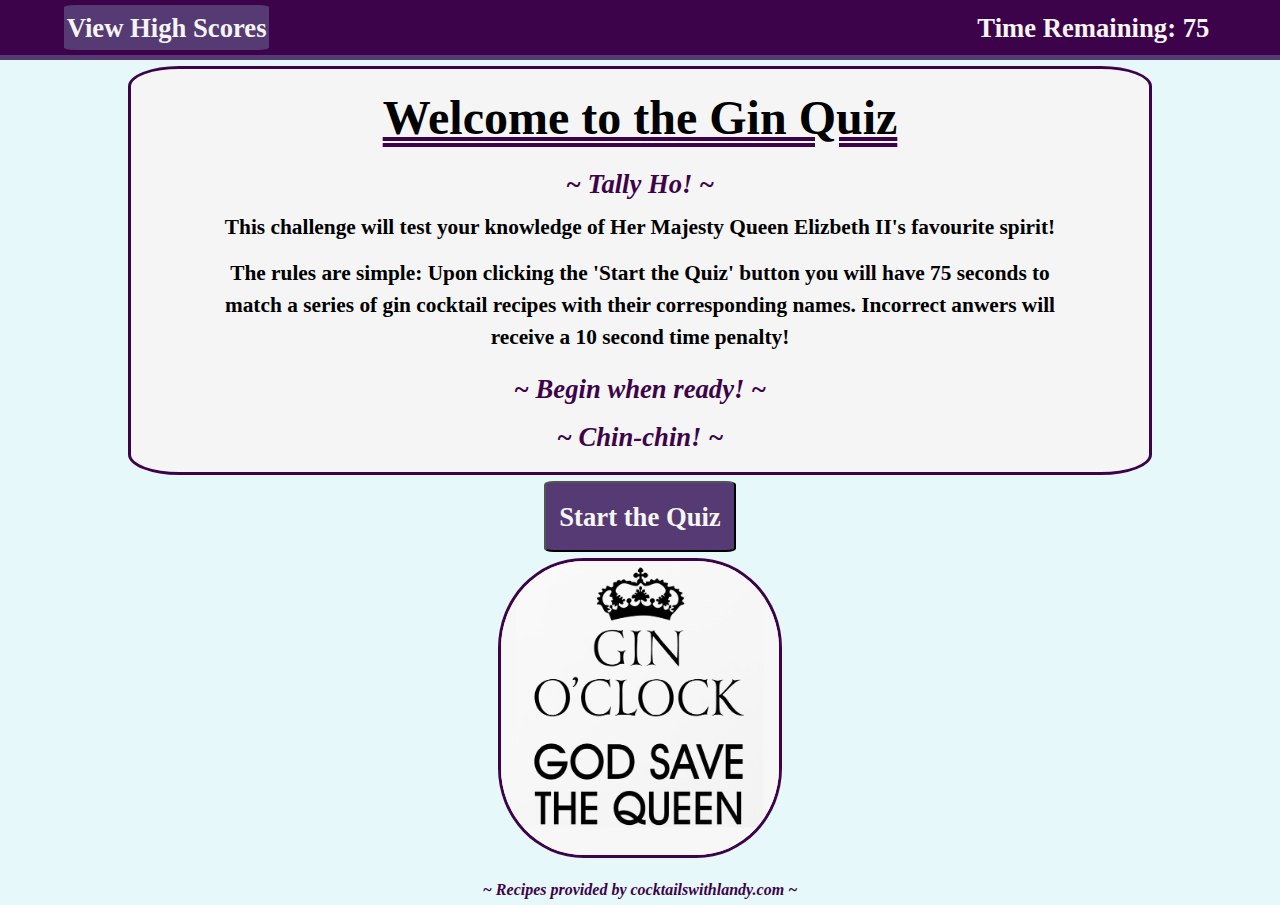
<file: index.html>
<!DOCTYPE html>
<html lang="en">

<head>
    <meta charset="UTF-8">
    <meta name="viewport" content="width=device-width, initial-scale=1.0">
    <link href="./Develop/CSS/reset.css" rel="stylesheet" type="text/css">
    <link href="./Develop/CSS/style.css" rel="stylesheet" type="text/css">
    <title>Great Scott, It's Gin O'Clock!</title>
</head>

<body>
    <header class="bar">
        <!-- Navgation Link to the high score page -->
        <a href="./highscorepage.html" class="looks-like-a-button">View High Scores</a>

        <!-- The countdoung timer, in seconds -->
        <div id="timer" class="timer-style">Time Remaining:<span id="timeLeft"> 75 </span></div>
    </header>

    <main>
        <!-- Participants are presented with a welcome page and instructions upon entering the webpage -->
        <section id="instructionsPage">
            <div class="container">

                <h1 class="big-heading">Welcome to the Gin Quiz</h1>

                <h2 class="small-heading">~ Tally Ho! ~</h2>

                <p class="text"> 
                    This challenge will test your knowledge of Her Majesty Queen Elizbeth II's favourite spirit!
                </p>    

                <p class="text">    
                    The rules are simple: Upon clicking the 'Start the Quiz' button you will have 75 seconds to match a series of gin cocktail recipes with their corresponding names. Incorrect anwers will receive a 10 second time penalty!
                </p>

                <h2 class="small-heading">~ Begin when ready! ~</h2>

                <h2 class="small-heading">~ Chin-chin! ~</h2>
            </div>

            <!-- A start button is provided to begin the countdown timer and cycle through the gamelogic functions revealing questions -->
            <button id="startButton" class="button">Start the Quiz</button>

            <img src="./Assets/Webpage-Images/god-save-the-queen.png" alt="It's gin o'clock! God save the Queen!">
        </section>

        <!-- Once the start button is click the gamelogic.js renders questions and answers -->
        <section id="theQuiz" class="hide">

            <div id="question" class="question-text"></div>

            <div id="answers">
                
                <button id="answerA" class="button quiz-answer"></button>

                <button id="answerB" class="button quiz-answer"></button>
                
                <button id="answerC" class="button quiz-answer"></button>
                
                <button id="answerD" class="button quiz-answer"></button>
            
            </div>

            <div id="answer-response">
                <h2 id="correct" class="hide" class="response">~ Huzzah! ~</h2>
                <h2 id="incorrect" class="hide" class="response">~ Balderdash! ~</h2>
            </div>
        </section>

        <!--Put your initials in this section-->
        <section id="storeScore" class="hide">

            <h2 class="small-heading">~ By Jove, you've done it! ~ </h2> 
            
            <h2 class="small-heading">~ Absolutely spiffing, old chap! ~</h2>

            <form class="text">
                <p class="text">Your score is: <span id="playerScore"></span></p>

                <p>Inscribe monogram: <input id="initialsForm" type="text" max="3"></p>

                <!--This button actually saves the high score/setItems-->
                <button id="submitInitials" class="button submiButton">Submit</button>
            </form>

        </section>
        
        <footer class="small-heading footer">
            <p>~ Recipes provided by <a href="https://cocktailswithlandy.com/" class="link">cocktailswithlandy.com</a> ~</p>
        </footer>
    </main>

    <!-- The js code for the index.html page has been placed in a separate js file from the score page for ease of maintenance and readability -->
    <script src="./Develop/JS/gamelogic.js"></script>
</body>

</html>
</file>
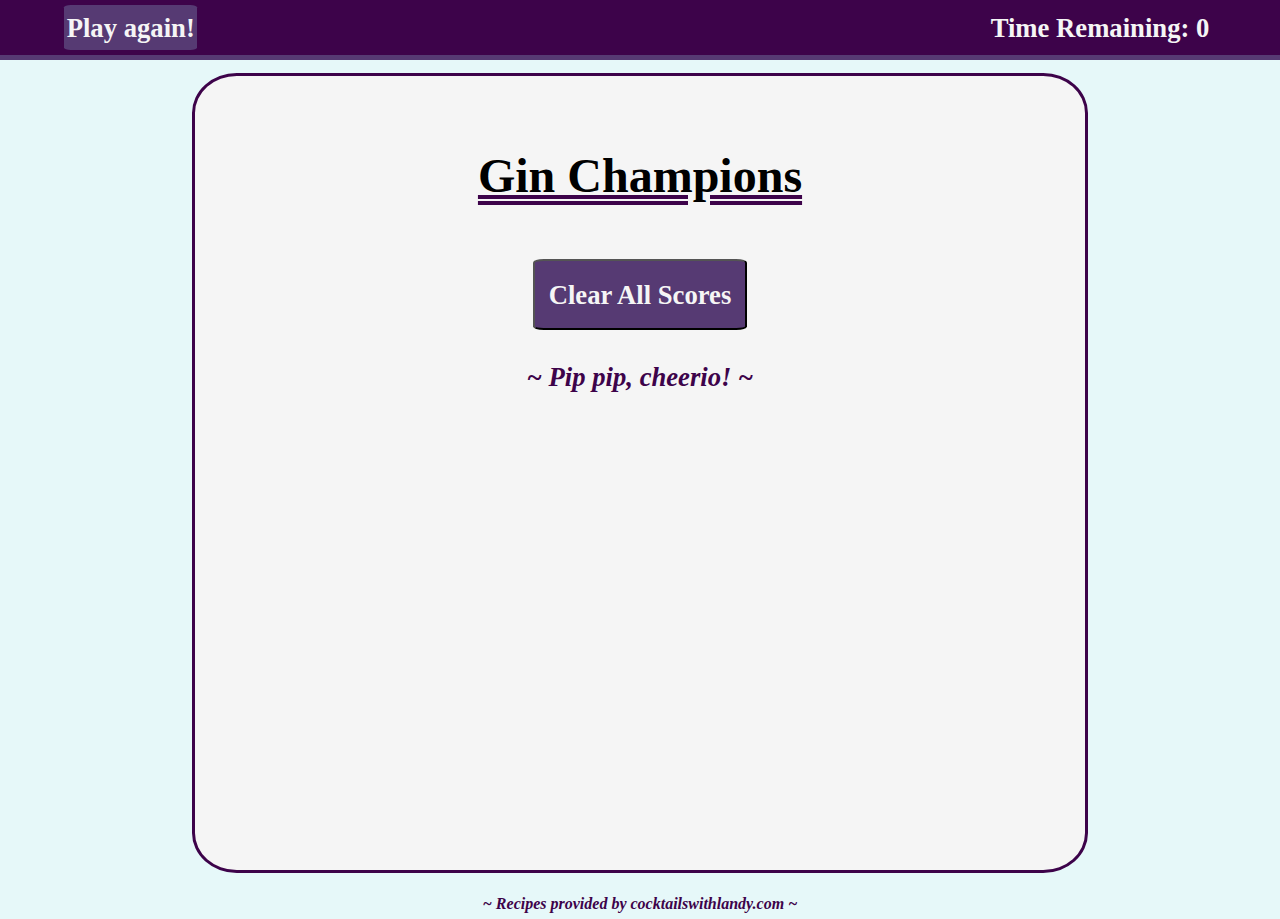
<file: highscorepage.html>
<!DOCTYPE html>
<html lang="en">
<head>
    <meta charset="UTF-8">
    <meta name="viewport" content="width=device-width, initial-scale=1.0">
    <link href="./Develop/CSS/reset.css" rel="stylesheet" type="text/css">
    <link href="./Develop/CSS/style.css" rel="stylesheet" type="text/css">
    <title>Great Scott, It's Gin O'Clock!</title>
</head>
<body>
    <header class="bar">
        <!-- Within the header on this page players are givin the option to start the quiz over via a link back to the index.html -->
        <a href="./index.html" id="start-over-link" class="looks-like-a-button"> Play again! </a>

        <!-- Stopped timei is displayed in the same location as the index.html -->
        <div id="stop-clock" class="timer-style">Time Remaining:<span id="timeLeft"> 0 </span></div>
    </header>
    
    <main class="store-container">
        <!-- The players are presented with a list of store scores and initials -->
        <h1 class="big-heading">Gin Champions</h1>

        <ul id="list-scores" class="small-heading"></ul>
        
        <!-- The clear button erase the data stored in the local storage file -->
        <button id="clear-score-board" class="button"> Clear All Scores </button>
    
        <h2 class="small-heading">~ Pip pip, cheerio! ~</h2>
    </main>

    <footer class="small-heading footer">
        <p>~ Recipes provided by <a href="https://cocktailswithlandy.com/" class="link">cocktailswithlandy.com</a> ~</p>
    </footer>
    
    <!-- The js code for the score page has been placed in a separate js file for ease of maintenance and readability -->
    <script src="./Develop/JS/scorelogic.js"></script>
</body>
</html>
</file>
<file: Develop/CSS/style.css>
* {
    box-sizing: border-box;
    padding: 0;
    margin: 0;
    line-height: 1.5;
    font-family: Georgia, 'Times New Roman', Times, serif;
}

body {
    background-color: #E6F8F9;
}

img {
    height: 300px;
    width: auto;
    border-style: solid;
    border-color: #3D034A;
    border-radius: 30%;
    display: block;
    margin-left: auto;
    margin-right: auto;
}

.quiz-answer {
    display: block;
    width: 50%;
    margin-left: auto;
    margin-right: auto;
}

.bar {
    display: flex;
    justify-content: space-between;
    width: 100%;
    height: 60px;
    padding: 1% 5%;
    background-color: #3D034A;
    align-items: center;
    border-bottom: 5px solid #563A73;
    font-size: 20pt;
}

.big-heading {
    display: flex;
    padding-bottom: .5%;
    font-weight: bolder;
    font-size: 36pt;
    display: block;
    margin-left: auto;
    margin-right: auto;
    text-align: center;
    text-decoration: underline double;
    text-decoration-color: #3D034A;
}

.button {
    background-color: #563A73;
    color: whitesmoke;
    font-size: 20pt;
    height: fit-content;
    padding: .5em;
    font-weight: bold;
    border-radius: 5%;
    cursor: pointer;
}

.button:hover {
    background-color: #A584C6;
}

.container {
    display: block;
    background-color: whitesmoke;
    height: fit-content;
    width: fit-content;
    margin-top: .5%;
    margin-left: 10%;
    margin-right: 10%;
    margin-bottom: .5%;
    padding: 1%;
    border-radius: 5%;
    border: solid #3D034A;
}

.hide {
    display: none;
}

.link {
    text-decoration: none;
    color: #3D034A;
}

.looks-like-a-button {
    background-color: #563A73;
    color: whitesmoke;
    height: fit-content;
    padding: .1em;
    font-weight: bold;
    border-radius: 5%;
    text-decoration: none;
    vertical-align: middle;
}

.looks-like-a-button:hover {
    background-color: #A584C6;
}

.text {
    display: block;
    padding-top: .5%;
    padding-left: 7%;
    padding-right: 7%;
    padding-bottom: 1%;
    font-size: 16pt;
    font-weight: bold;
    text-align: center;
}

.timer-style {
    color: whitesmoke;
    padding: .25em;
    font-weight: bold;
    vertical-align: middle;
}

.small-heading {
    display: flex;
    font-weight: bolder;
    color: #3D034A;
    font-size: 20pt;
    font-style: italic;
    display: block;
    margin-left: auto;
    margin-right: auto;
    text-align: center;
    padding-top: .5%;
    padding-bottom: .25%;
}

.question-container {
    display: block;
    background-color: whitesmoke;
    height: 800px;
    width: 70%;
    margin-top: 1%;
    margin-left: auto;
    margin-right: auto;
    border-radius: 5%;
    border: solid #3D034A;
}

.question-text {
    display: block;
    padding-top: 5%;
    padding-left: 10%;
    padding-right: 10%;
    padding-bottom: 5%;
    font-size: 20pt;
    font-weight: bold;
    text-align: center;
}

.store-container {
    display: block;
    background-color: whitesmoke;
    height: 800px;
    width: 70%;
    margin-top: 1%;
    margin-left: auto;
    margin-right: auto;
    border-radius: 5%;
    border: solid #3D034A;
    padding:5%;
}

.footer {
    margin-top: 1%;
    margin-bottom: 1%;
    font-size: 12pt;
}

.response {
    display: flex;
    font-weight: bolder;
    color: #3D034A;
    font-size: 30pt;
    font-style: italic;
    display: block;
    margin-left: auto;
    margin-right: auto;
    text-align: center;
    padding-top: 5%;
    padding-bottom: .25%;
}

#clear-score-board {
    display: block;
    margin-left: auto;
    margin-right: auto;
}

#startButton {
    display: block;
    margin-left: auto;
    margin-right: auto;
    margin-top: .5%;
    margin-bottom: .5%;
}

#submitInitials {
    display: block;
    margin-left: auto;
    margin-right: auto;
    margin-top: 2%;
    margin-bottom: 2%;
}

#list-scores {
    margin-top: 2%;
}

#clear-score-board {
    margin-top: 3%;
    margin-bottom: 3%;
}
</file>
